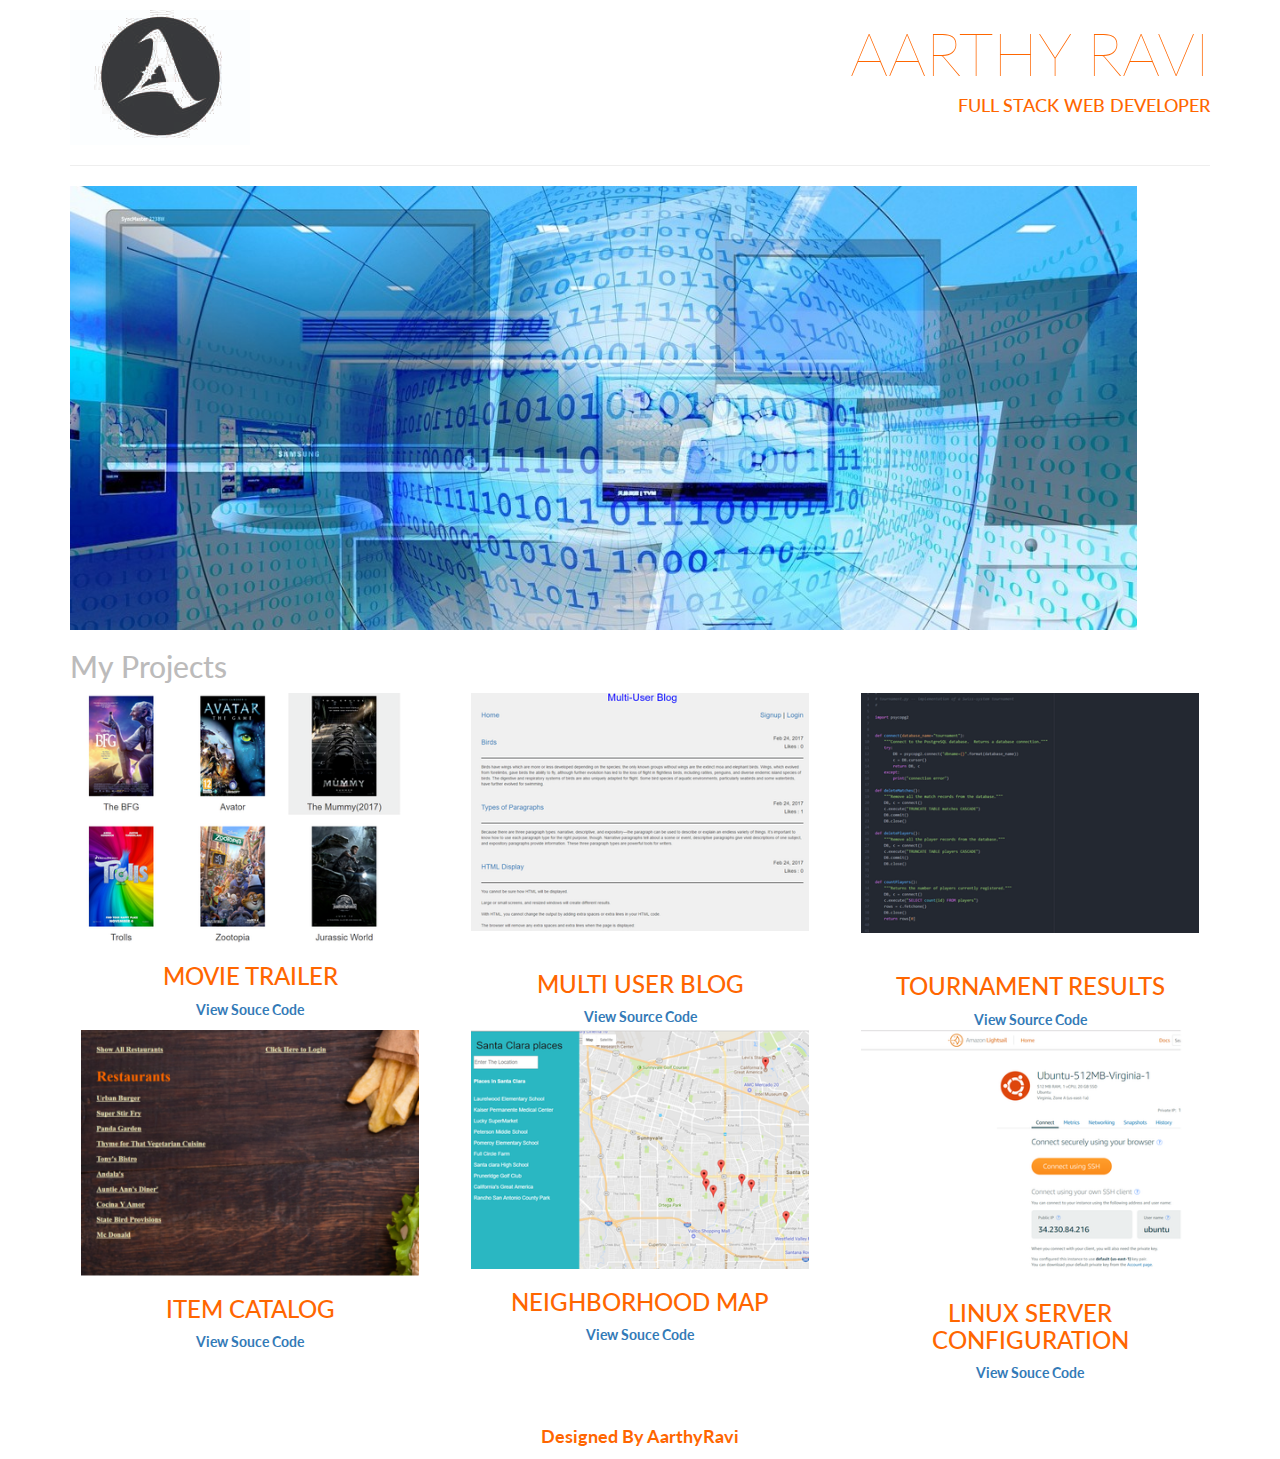
<file: index.html>
<!DOCTYPE html>
<html lang = "en">
<head>
  <meta charset="utf-8">
  <meta http-equiv="X-UA-Compatible" content="IE=edge">
  <meta name = "viewport" content="width=device-width,initial-scale=1">
  <title>Portfolio</title>
  <link rel="stylesheet" href="css/bootstrap.min.css">
  <link rel="stylesheet" href="css/styles.css">
  <link href="https://fonts.googleapis.com/css?family=Lato:100,300" rel="stylesheet">
  <script type="text/javascript" src="js/jquery-3.2.0.min.js" ></script>
  <script type="text/javascript" src="js/bootstrap.min.js"></script>
</head>
<body>
  <div class="container">
  <header>
    <div class="row">
      <div class="col-md-6">
        <img class = "title-logo" src="img/logo-180.jpg" alt ="udacity logo">
      </div>
      <div class="titlename col-md-6">
        <h1 class = "title-super text-thin">Aarthy Ravi</h1>
        <h4 class = "side-title">Full Stack Web Developer</h4>
      </div>
    </div>
  </header>
    <div class="row">
      <div class="col-md-12">
        <hr>
      </div>
    </div>
    <article>
    <div class="row">
     <div class="col-md-12">
        <picture class = "head">
          <source media="(min-width: 801px)" srcset="img/head.jpg 1440w" />
          <source media="(min-width: 500px)" srcset="img/head.jpg" />
          <img class = "img-responsive" src="img/head.jpg" alt="Front end developer image">
        </picture>
      </div>
    </div>
    <section id="sec">
    <div class="row">
      <div class="col-md-12"> <h2 class = "text-muted">My Projects</h2></div>
    </div>
    <div class="row text-center">
      <div class="col-md-4">
        <picture>
          <source media="(min-width: 992px)" srcset="img/movie-380.png 1440w">
          <source media="(min-width: 500px)" srcset="img/movie-1000.png">
          <img src="img/movie-500.png" data-toggle="modal" data-target="#project1" alt="Movie Trailer image">
        </picture>
        <h3 class = "text-uppercase">Movie Trailer</h3>
        <a href = "https://github.com/Aarthyravi/Movie_Trailer">View Souce Code</a>
      </div>
      <div class="col-md-4">
        <picture>
          <source media="(min-width: 992px)" srcset="img/blog-380.png 1440w">
          <source media="(min-width: 500px)" srcset="img/blog-1000.png">
          <img src="img/blog-500.png" data-toggle="modal" data-target="#project2" alt="Multi User Blog image">
        </picture>
        <br><br><h3 class = "text-uppercase">Multi User Blog</h3>
        <a href="https://github.com/Aarthyravi/Multi-user-Blog">View Source Code</a>
      </div>
      <div class="col-md-4">
        <picture>
          <source media="(min-width: 992px)" srcset="img/tourna-380.png 1440w">
          <source media="(min-width: 500px)" srcset="img/tourna-1000.png">
          <img src="img/tourna-500.png" data-toggle="modal" data-target="#project3" alt="Tournament Results image">
        </picture><br><br>
        <h3 class = "text-uppercase">Tournament Results</h3>
        <a href ="https://github.com/Aarthyravi/Tournament_Results">View Source Code</a>
      </div>
      <br><br>
      <div class="col-md-4">
          <picture>
            <source media="(min-width: 992px)" srcset="img/menu-380.png 1440w">
            <source media="(min-width: 500px)" srcset="img/menu-1000.png">
            <img src="img/menu-500.png" data-toggle="modal" data-target="#project4" alt="Item Catalog">
          </picture>
          <h3 class = "text-uppercase">Item catalog</h3>
          <a href = "https://github.com/Aarthyravi/Item-catalog">View Souce Code</a>
        </div>
        <div class="col-md-4">
            <picture>
              <source media="(min-width: 992px)" srcset="img/map-380.png 1440w">
              <source media="(min-width: 500px)" srcset="img/map-1000.png">
              <img src="img/map-500.png" data-toggle="modal" data-target="#project5" alt="Neighborhood Map">
            </picture>
            <h3 class = "text-uppercase">Neighborhood Map</h3>
            <a href = "https://github.com/Aarthyravi/neighborhood">View Souce Code</a>
          </div>
          <div class="col-md-4">
            <picture>
              <source media="(min-width: 992px)" srcset="img/linux-380.png 1440w">
              <source media="(min-width: 500px)" srcset="img/linux-1000.png">
              <img src="img/linux-500.png" data-toggle="modal" data-target="#project6" alt="Linux Server Configuration">
            </picture>
            <h3 class = "text-uppercase">Linux Server Configuration</h3>
            <a href = "https://github.com/Aarthyravi/linuxserver">View Souce Code</a>
          </div>
      
    <div class="modal fade" id="project1" tabindex="-1" role="dialog" aria-labelledby="myModalLabel" aria-hidden="true">
        <div class="modal-dialog">
            <div class="modal-content">
                <div class="modal-header">
                    <h4 class="modal-title" id="myModalLabel">Movie Trailer</h4>
                </div>
                <div class="modal-body">
                    <img class="img-responsive" src="img/movie-380.png" alt="Movie Trailer Image" align = "middle"><br>
                    <p>server-side code to store a list of your favorite movies,
                    including box art imagery and a movie trailer URL. You will then serve this data as
                    a web page allowing visitors to review their movies and watch the trailers.</p>
                </div>
                <div class="modal-footer">
                    <button type="button" class="btn btn-default" data-dismiss="modal">Close</button>
                </div>
            </div>
        </div>
    </div>
    <div class="modal fade" id="project2" tabindex="-1" role="dialog" aria-labelledby="myModalLabel1" aria-hidden="true">
      <div class="modal-dialog">
          <div class="modal-content">
              <div class="modal-header">
                  <h4 class="modal-title" id="myModalLabel1">Multi User Blog</h4>
              </div>
              <div class="modal-body">
                  <img class="img-responsive" src="img/blog-500.png" alt = "Multi User Blog Image"><br>
                  <p>The development of a blog application using Google App Engine. Build a complete login sysyem
                  to authenticate user.Valid Users can be able to create post and should only be able to edit/delete their
                  own posts.They should be able to Like posts on the blog.<p>
              </div>
              <div class="modal-footer">
                  <button type="button" class="btn btn-default" data-dismiss="modal">Close</button>
              </div>
          </div>
      </div>
  </div>
  <div class="modal fade" id="project3" tabindex="-1" role="dialog" aria-labelledby="myModalLabel2" aria-hidden="true">
    <div class="modal-dialog">
        <div class="modal-content">
            <div class="modal-header">
                <h4 class="modal-title" id="myModalLabel2">Tournament Results</h4>
            </div>
            <div class="modal-body">
                <img class="img-responsive" src="img/tourna-380.png" alt="Tournament Results Image"><br>
                <p>A Python module that uses the PostgreSQL database to keep track of players and matches in a game tournament.
                You will develop a database schema to store the game matches between players.
                You will then write a Python module to rank the players and pair them up in matches in a tournament.</p>
            </div>
            <div class="modal-footer">
                <button type="button" class="btn btn-default" data-dismiss="modal">Close</button>
            </div>
        </div>
    </div>
  </div>
  <div class="modal fade" id="project4" tabindex="-1" role="dialog" aria-labelledby="myModalLabel3" aria-hidden="true">
    <div class="modal-dialog">
        <div class="modal-content">
            <div class="modal-header">
                <h4 class="modal-title" id="myModalLabel3">Item Catalog</h4>
            </div>
            <div class="modal-body">
                <img class="img-responsive" src="img/menu-380.png" alt="Item Catalog"><br>
                <p>An application that provides a list of Menu items within a variety of Restaurants as well as provide
                   a user registration and authentication system. Registered users will have the ability to post, edit and delete their
                   own items. How to develop a RESTful web application using the Python framework Flask along with implementing third-party
                   OAuth authentication.</p>
            </div>
            <div class="modal-footer">
                <button type="button" class="btn btn-default" data-dismiss="modal">Close</button>
            </div>
        </div>
    </div>
  </div>
  <div class="modal fade" id="project5" tabindex="-1" role="dialog" aria-labelledby="myModalLabel4" aria-hidden="true">
    <div class="modal-dialog">
        <div class="modal-content">
            <div class="modal-header">
                <h4 class="modal-title" id="myModalLabel4">Nighbourhood Map</h4>
            </div>
            <div class="modal-body">
                <img class="img-responsive" src="img/map-380.png" alt="Neighborhood Map"><br>
                <p>A single-page application featuring a map of neighborhood. Google map loaded from Maps API.
                    App display the locations by default when the page is loaded.
                    Clicking a marker on the map open the information window (infowindow) about the location.
                    Clicking a name in the list View open the information window(infowindow) for the asoociated marker.
                    The list of locations can be filterable with a text input.Filtering the list also filters the markers on the map.
                    Added functionality using third-party APIs to provide information when a map marker or list view entry is clicked. </p>
            </div>
            <div class="modal-footer">
                <button type="button" class="btn btn-default" data-dismiss="modal">Close</button>
            </div>
        </div>
    </div>
  </div>
  <div class="modal fade" id="project6" tabindex="-1" role="dialog" aria-labelledby="myModalLabel5" aria-hidden="true">
    <div class="modal-dialog">
        <div class="modal-content">
            <div class="modal-header">
                <h4 class="modal-title" id="myModalLabel5">Linux Server Configuration</h4>
            </div>
            <div class="modal-body">
                <img class="img-responsive" src="img/linux-380.png" alt="Linux Server Configuration"><br>
                <p>Take a baseline installation of a Linux distribution on a virtual machine and prepare it to host 
                   your web applications,to include installing updates, securing it from a number of attack vectors 
                    and installing/configuring web and database servers.</p>
            </div>
            <div class="modal-footer">
                <button type="button" class="btn btn-default" data-dismiss="modal">Close</button>
            </div>
        </div>
    </div>
  </div>    
 </div>
</div>
</section>
</article>
  <footer>
      <div class = "foot col-md-12">
        <p>Designed By AarthyRavi</p>
      </div>
  </footer>
</body>
</html>
</file>
<file: css/styles.css>
* {
    -webkit-box-sizing: border-box;
    -moz-box-sizing: border-box;
    -ms-box-sizing: border-box;
    box-sizing: border-box;
}

body {
  font-family: "Lato", sans-serif;
  color: #ff6600;
  font-weight: bold;
 }

.text-muted {
  color: #bcbbbb;
}
.text-thin {
  font-weight: 100;
}
.title-super {
  font-size: 60px;
  text-align: right;
  text-transform: uppercase;
}
.side-title {
  text-align: right;
  text-transform: uppercase;
}
.title-logo {
  margin-top: 10px;
}
.foot {
  text-align: center;
  font-weight: bold;
  font-size: 1.3em;
  margin-top: 40px;
}
img {
  max-width: 100%;
}

@media screen and (max-width:360px){
  .title-super{
    font-size: 3.4em;
  }
  .titlename {
   text-align: center;
 }
 .title-logo {
   display: block;
   margin-right: auto;
   margin-left: auto;
 }
}

@media only screen and (max-width: 992px) {
  .title-super {
    text-align: center;
  }
  .side-title {
    text-align: center;
  }
  .title-logo {
    display: block;
    margin-right: auto;
    margin-left: auto;
  }
}
</file>
